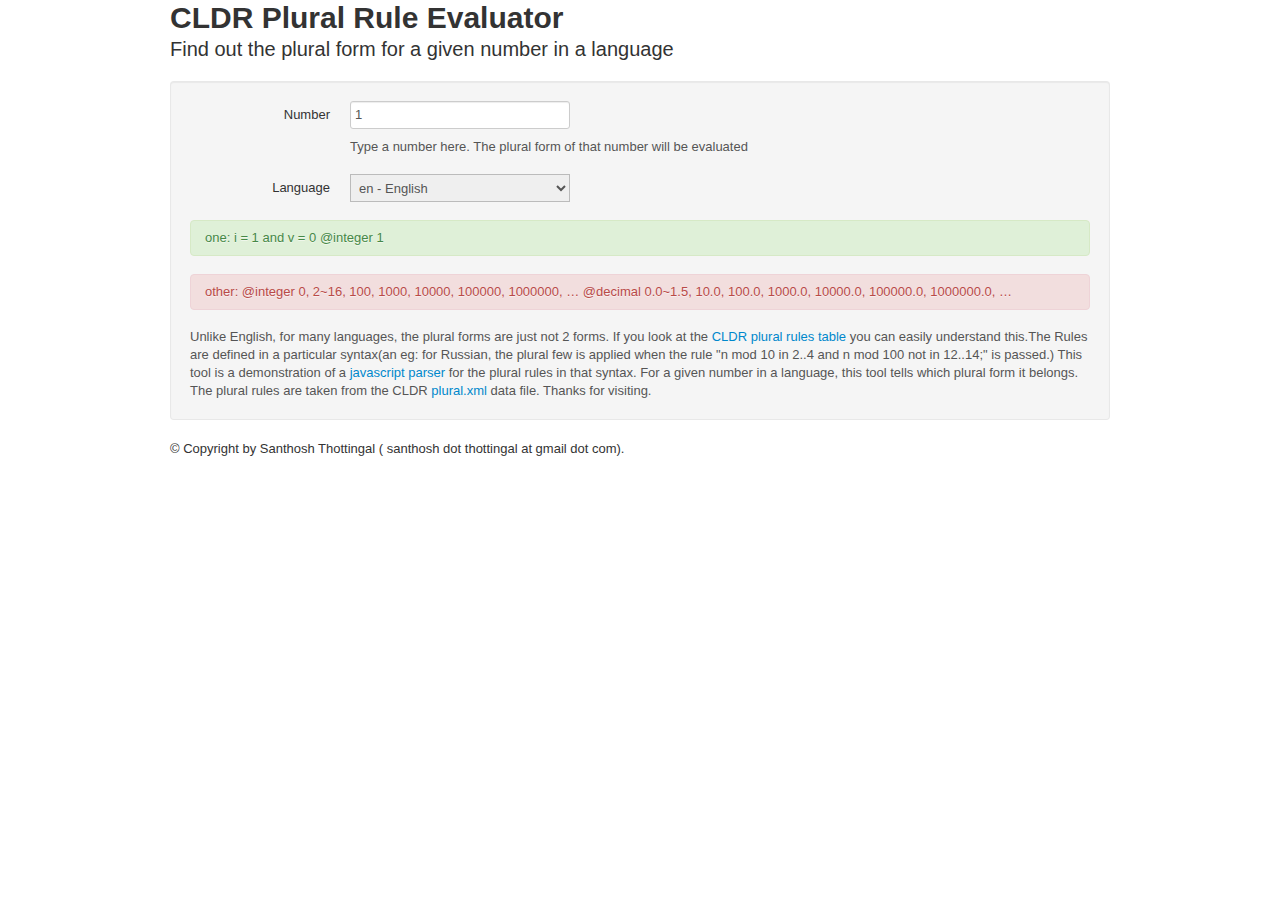
<file: assets/plugins/i18n/libs/CLDRPluralRuleParser/demo/index.html>
<!DOCTYPE html>
<html lang="en" dir="ltr">
	<head>
		<meta charset="utf-8"/>
		<title>CLDR Plural Rule Evaluator</title>
		<meta name="author" content="Santhosh Thottingal"/>
		<!-- Source -->
		<script src="../src/CLDRPluralRuleParser.js"></script>
		<!-- Libs -->
		<script src="../libs/jquery.js"></script>
		<link href="../libs/bootstrap.min.css" rel="stylesheet"/>
		<script src="../libs/bootstrap.min.js"></script>
		<!-- Demo -->
		<script src="demo.js"></script>
	</head>

	<body>

		<div class="container">
			<header id="overview" class="jumbotron subhead">
  <h1>CLDR Plural Rule Evaluator</h1>
  <p class="lead">Find out the plural form for a given number in a language</p>
</header>
			<form class="well form-horizontal">
				<div class="control-group">
					<label for="input-number" class="control-label">Number</label>
					<div class="controls">
						<input type="number" id="input-number" class="input" value="1" placeholder="Type a number here..."/>
						<p class="help-block">
							Type a number here. The plural form of that number will be evaluated
						</p>
					</div>
				</div>
				<div class="control-group">
					<label for="input-language" class="control-label">Language</label>
					<div class="controls">
						<select id="input-language">
							<option value="aa">aa - Qafár af</option>
							<option value="ab">ab - Аҧсшәа</option>
							<option value="ace">ace - Acèh</option>
							<option value="af">af - Afrikaans</option>
							<option value="ak">ak - Akan</option>
							<option value="aln">aln - Gegë</option>
							<option value="am">am - አማርኛ</option>
							<option value="an">an - aragonés</option>
							<option value="ang">ang - Ænglisc</option>
							<option value="anp">anp - अङ्गिका</option>
							<option value="ar">ar - العربية</option>
							<option value="arc">arc - ܐܪܡܝܐ</option>
							<option value="arn">arn - mapudungun</option>
							<option value="ary">ary - Maġribi</option>
							<option value="arz">arz - مصرى</option>
							<option value="as">as - অসমীয়া</option>
							<option value="ast">ast - asturianu</option>
							<option value="av">av - Авар</option>
							<option value="avk">avk - Kotava</option>
							<option value="ay">ay - Aymar aru</option>
							<option value="az">az - azərbaycanca</option>
							<option value="ba">ba - Башҡортса</option>
							<option value="bar">bar - Boarisch</option>
							<option value="bcc">bcc - بلوچی مکرانی</option>
							<option value="bcl">bcl - Bikol Central</option>
							<option value="be">be - беларуская</option>
							<option value="be-tarask">be-tarask - Беларуская (тарашкевіца)</option>
							<option value="bg">bg - български</option>
							<option value="bho">bho - भोजपुरी</option>
							<option value="bi">bi - Bislama</option>
							<option value="bjn">bjn - Bahasa Banjar</option>
							<option value="bm">bm - bamanankan</option>
							<option value="bn">bn - বাংলা</option>
							<option value="bo">bo - བོད་ཡིག</option>
							<option value="bpy">bpy - বিষ্ণুপ্রিয়া মণিপুরী</option>
							<option value="bqi">bqi - بختياري</option>
							<option value="br">br - brezhoneg</option>
							<option value="brh">brh - Bráhuí</option>
							<option value="bs">bs - bosanski</option>
							<option value="bug">bug - ᨅᨔ ᨕᨘᨁᨗ</option>
							<option value="bxr">bxr - Буряад</option>
							<option value="ca">ca - català</option>
							<option value="cbk-zam">cbk-zam - Chavacano de Zamboanga</option>
							<option value="cdo">cdo - Mìng-dĕ̤ng-ngṳ̄</option>
							<option value="ce">ce - Нохчийн</option>
							<option value="ceb">ceb - Cebuano</option>
							<option value="ch">ch - Chamoru</option>
							<option value="cho">cho - Choctaw</option>
							<option value="chr">chr - ᏣᎳᎩ</option>
							<option value="chy">chy - Tsetsêhestâhese</option>
							<option value="ckb">ckb - کوردی</option>
							<option value="co">co - corsu</option>
							<option value="cps">cps - Capiceño</option>
							<option value="cr">cr - Nēhiyawēwin / ᓀᐦᐃᔭᐍᐏᐣ</option>
							<option value="crh">crh - Qırımtatarca</option>
							<option value="crh-cyrl">crh-cyrl - Къырымтатарджа (Кирилл)</option>
							<option value="crh-latn">crh-latn - Qırımtatarca (Latin)</option>
							<option value="cs">cs - česky</option>
							<option value="csb">csb - Kaszëbsczi</option>
							<option value="cu">cu - Словѣ́ньскъ / ⰔⰎⰑⰂⰡⰐⰠⰔⰍⰟ</option>
							<option value="cv">cv - Чӑвашла</option>
							<option value="cy">cy - Cymraeg</option>
							<option value="da">da - dansk</option>
							<option value="de">de - Deutsch</option>
							<option value="de-at">de-at - Österreichisches Deutsch</option>
							<option value="de-ch">de-ch - Schweizer Hochdeutsch</option>
							<option value="de-formal">de-formal - Deutsch (Sie-Form)</option>
							<option value="diq">diq - Zazaki</option>
							<option value="dsb">dsb - Dolnoserbski</option>
							<option value="dtp">dtp - Dusun Bundu-liwan</option>
							<option value="dv">dv - ދިވެހިބަސް</option>
							<option value="dz">dz - ཇོང་ཁ</option>
							<option value="ee">ee - eʋegbe</option>
							<option value="el">el - Ελληνικά</option>
							<option value="eml">eml - emiliàn e rumagnòl</option>
							<option selected value="en">en - English</option>
							<option value="en-ca">en-ca - Canadian English</option>
							<option value="en-gb">en-gb - British English</option>
							<option value="eo">eo - Esperanto</option>
							<option value="es">es - español</option>
							<option value="et">et - eesti</option>
							<option value="eu">eu - euskara</option>
							<option value="ext">ext - estremeñu</option>
							<option value="fa">fa - فارسی</option>
							<option value="ff">ff - Fulfulde</option>
							<option value="fi">fi - suomi</option>
							<option value="fit">fit - meänkieli</option>
							<option value="fj">fj - Na Vosa Vakaviti</option>
							<option value="fo">fo - føroyskt</option>
							<option value="fr">fr - français</option>
							<option value="frc">frc - français cadien</option>
							<option value="frp">frp - arpetan</option>
							<option value="frr">frr - Nordfriisk</option>
							<option value="fur">fur - furlan</option>
							<option value="fy">fy - Frysk</option>
							<option value="ga">ga - Gaeilge</option>
							<option value="gag">gag - Gagauz</option>
							<option value="gan">gan - 贛語</option>
							<option value="gan-hans">gan-hans - 赣语（简体）</option>
							<option value="gan-hant">gan-hant - 贛語（繁體）</option>
							<option value="gd">gd - Gàidhlig</option>
							<option value="gl">gl - galego</option>
							<option value="glk">glk - گیلکی</option>
							<option value="gn">gn - Avañe'ẽ</option>
							<option value="got">got - 𐌲𐌿𐍄𐌹𐍃𐌺</option>
							<option value="grc">grc - Ἀρχαία ἑλληνικὴ</option>
							<option value="gsw">gsw - Alemannisch</option>
							<option value="gu">gu - ગુજરાતી</option>
							<option value="gv">gv - Gaelg</option>
							<option value="ha">ha - هَوُسَ</option>
							<option value="hak">hak - Hak-kâ-fa</option>
							<option value="haw">haw - Hawai`i</option>
							<option value="he">he - עברית</option>
							<option value="hi">hi - हिन्दी</option>
							<option value="hif">hif - Fiji Hindi</option>
							<option value="hif-latn">hif-latn - Fiji Hindi</option>
							<option value="hil">hil - Ilonggo</option>
							<option value="ho">ho - Hiri Motu</option>
							<option value="hr">hr - hrvatski</option>
							<option value="hsb">hsb - Hornjoserbsce</option>
							<option value="ht">ht - Kreyòl ayisyen</option>
							<option value="hu">hu - magyar</option>
							<option value="hy">hy - Հայերեն</option>
							<option value="hz">hz - Otsiherero</option>
							<option value="ia">ia - interlingua</option>
							<option value="id">id - Bahasa Indonesia</option>
							<option value="ie">ie - Interlingue</option>
							<option value="ig">ig - Igbo</option>
							<option value="ii">ii - ꆇꉙ</option>
							<option value="ik">ik - Iñupiak</option>
							<option value="ike-cans">ike-cans - ᐃᓄᒃᑎᑐᑦ</option>
							<option value="ike-latn">ike-latn - inuktitut</option>
							<option value="ilo">ilo - Ilokano</option>
							<option value="inh">inh - ГӀалгӀай</option>
							<option value="io">io - Ido</option>
							<option value="is">is - íslenska</option>
							<option value="it">it - italiano</option>
							<option value="iu">iu - ᐃᓄᒃᑎᑐᑦ/inuktitut</option>
							<option value="ja">ja - 日本語</option>
							<option value="jam">jam - Patois</option>
							<option value="jbo">jbo - Lojban</option>
							<option value="jut">jut - jysk</option>
							<option value="jv">jv - Basa Jawa</option>
							<option value="ka">ka - ქართული</option>
							<option value="kaa">kaa - Qaraqalpaqsha</option>
							<option value="kab">kab - Taqbaylit</option>
							<option value="kbd">kbd - Адыгэбзэ</option>
							<option value="kbd-cyrl">kbd-cyrl - Адыгэбзэ</option>
							<option value="kg">kg - Kongo</option>
							<option value="khw">khw - کھوار</option>
							<option value="ki">ki - Gĩkũyũ</option>
							<option value="kiu">kiu - Kırmancki</option>
							<option value="kj">kj - Kwanyama</option>
							<option value="kk">kk - Қазақша</option>
							<option value="kk-arab">kk-arab - قازاقشا (تٴوتە)</option>
							<option value="kk-cn">kk-cn - قازاقشا (جۇنگو)</option>
							<option value="kk-cyrl">kk-cyrl - Қазақша (кирил)</option>
							<option value="kk-kz">kk-kz - Қазақша (Қазақстан)</option>
							<option value="kk-latn">kk-latn - Qazaqşa (latın)</option>
							<option value="kk-tr">kk-tr - Qazaqşa (Türkïya)</option>
							<option value="kl">kl - kalaallisut</option>
							<option value="km">km - ភាសាខ្មែរ</option>
							<option value="kn">kn - ಕನ್ನಡ</option>
							<option value="ko">ko - 한국어</option>
							<option value="ko-kp">ko-kp - 한국어 (조선)</option>
							<option value="koi">koi - Перем Коми</option>
							<option value="kr">kr - Kanuri</option>
							<option value="krc">krc - Къарачай-Малкъар</option>
							<option value="kri">kri - Krio</option>
							<option value="krj">krj - Kinaray-a</option>
							<option value="ks">ks - कॉशुर / کٲشُر</option>
							<option value="ks-arab">ks-arab - کٲشُر</option>
							<option value="ks-deva">ks-deva - कॉशुर</option>
							<option value="ksh">ksh - Ripoarisch</option>
							<option value="ku">ku - Kurdî</option>
							<option value="ku-arab">ku-arab - كوردي (عەرەبی)</option>
							<option value="ku-latn">ku-latn - Kurdî (latînî)</option>
							<option value="kv">kv - Коми</option>
							<option value="kw">kw - kernowek</option>
							<option value="ky">ky - Кыргызча</option>
							<option value="la">la - Latina</option>
							<option value="lad">lad - Ladino</option>
							<option value="lb">lb - Lëtzebuergesch</option>
							<option value="lbe">lbe - Лакку</option>
							<option value="lez">lez - Лезги</option>
							<option value="lfn">lfn - Lingua Franca Nova</option>
							<option value="lg">lg - Luganda</option>
							<option value="li">li - Limburgs</option>
							<option value="lij">lij - Ligure</option>
							<option value="liv">liv - Līvõ kēļ</option>
							<option value="lmo">lmo - lumbaart</option>
							<option value="ln">ln - lingála</option>
							<option value="lo">lo - ລາວ</option>
							<option value="loz">loz - Silozi</option>
							<option value="lt">lt - lietuvių</option>
							<option value="ltg">ltg - latgaļu</option>
							<option value="lus">lus - Mizo ţawng</option>
							<option value="lv">lv - latviešu</option>
							<option value="lzh">lzh - 文言</option>
							<option value="lzz">lzz - Lazuri</option>
							<option value="mai">mai - मैथिली</option>
							<option value="map-bms">map-bms - Basa Banyumasan</option>
							<option value="mdf">mdf - Мокшень</option>
							<option value="mg">mg - Malagasy</option>
							<option value="mh">mh - Ebon</option>
							<option value="mhr">mhr - Олык Марий</option>
							<option value="mi">mi - Māori</option>
							<option value="min">min - Baso Minangkabau</option>
							<option value="mk">mk - македонски</option>
							<option value="ml">ml - മലയാളം</option>
							<option value="mn">mn - монгол</option>
							<option value="mo">mo - молдовеняскэ</option>
							<option value="mr">mr - मराठी</option>
							<option value="mrj">mrj - Кырык мары</option>
							<option value="ms">ms - Bahasa Melayu</option>
							<option value="mt">mt - Malti</option>
							<option value="mus">mus - Mvskoke</option>
							<option value="mwl">mwl - Mirandés</option>
							<option value="my">my - မြန်မာဘာသာ</option>
							<option value="myv">myv - Эрзянь</option>
							<option value="mzn">mzn - مازِرونی</option>
							<option value="na">na - Dorerin Naoero</option>
							<option value="nah">nah - Nāhuatl</option>
							<option value="nan">nan - Bân-lâm-gú</option>
							<option value="nap">nap - Nnapulitano</option>
							<option value="nb">nb - norsk (bokmål)</option>
							<option value="nds">nds - Plattdüütsch</option>
							<option value="nds-nl">nds-nl - Nedersaksisch</option>
							<option value="ne">ne - नेपाली</option>
							<option value="new">new - नेपाल भाषा</option>
							<option value="ng">ng - Oshiwambo</option>
							<option value="niu">niu - Niuē</option>
							<option value="nl">nl - Nederlands</option>
							<option value="nl-informal">nl-informal - Nederlands (informeel)</option>
							<option value="nn">nn - norsk (nynorsk)</option>
							<option value="nov">nov - Novial</option>
							<option value="nrm">nrm - Nouormand</option>
							<option value="nso">nso - Sesotho sa Leboa</option>
							<option value="nv">nv - Diné bizaad</option>
							<option value="ny">ny - Chi-Chewa</option>
							<option value="oc">oc - occitan</option>
							<option value="om">om - Oromoo</option>
							<option value="or">or - ଓଡ଼ିଆ</option>
							<option value="os">os - Ирон</option>
							<option value="pa">pa - ਪੰਜਾਬੀ</option>
							<option value="pag">pag - Pangasinan</option>
							<option value="pam">pam - Kapampangan</option>
							<option value="pap">pap - Papiamentu</option>
							<option value="pcd">pcd - Picard</option>
							<option value="pdc">pdc - Deitsch</option>
							<option value="pdt">pdt - Plautdietsch</option>
							<option value="pfl">pfl - Pälzisch</option>
							<option value="pi">pi - पाळि</option>
							<option value="pih">pih - Norfuk / Pitkern</option>
							<option value="pl">pl - polski</option>
							<option value="pms">pms - Piemontèis</option>
							<option value="pnb">pnb - پنجابی</option>
							<option value="pnt">pnt - Ποντιακά</option>
							<option value="prg">prg - Prūsiskan</option>
							<option value="ps">ps - پښتو</option>
							<option value="pt">pt - português</option>
							<option value="pt-br">pt-br - português do Brasil</option>
							<option value="qu">qu - Runa Simi</option>
							<option value="qug">qug - Runa shimi</option>
							<option value="rgn">rgn - Rumagnôl</option>
							<option value="rif">rif - Tarifit</option>
							<option value="rm">rm - rumantsch</option>
							<option value="rmy">rmy - Romani</option>
							<option value="rn">rn - Kirundi</option>
							<option value="ro">ro - română</option>
							<option value="roa-tara">roa-tara - tarandíne</option>
							<option value="ru">ru - русский</option>
							<option value="rue">rue - Русиньскый</option>
							<option value="rup">rup - Armãneashce</option>
							<option value="ruq">ruq - Vlăheşte</option>
							<option value="ruq-cyrl">ruq-cyrl - Влахесте</option>
							<option value="ruq-latn">ruq-latn - Vlăheşte</option>
							<option value="rw">rw - Kinyarwanda</option>
							<option value="sa">sa - संस्कृतम्</option>
							<option value="sah">sah - саха тыла</option>
							<option value="sat">sat - Santali</option>
							<option value="sc">sc - sardu</option>
							<option value="scn">scn - sicilianu</option>
							<option value="sco">sco - Scots</option>
							<option value="sd">sd - سنڌي</option>
							<option value="sdc">sdc - Sassaresu</option>
							<option value="se">se - sámegiella</option>
							<option value="sei">sei - Cmique Itom</option>
							<option value="sg">sg - Sängö</option>
							<option value="sgs">sgs - Žemaitėška</option>
							<option value="sh">sh - srpskohrvatski / српскохрватски</option>
							<option value="shi">shi - Tašlḥiyt/ⵜⴰⵛⵍⵃⵉⵜ</option>
							<option value="shi-latn">shi-latn - Tašlḥiyt</option>
							<option value="shi-tfng">shi-tfng - ⵜⴰⵛⵍⵃⵉⵜ</option>
							<option value="si">si - සිංහල</option>
							<option value="sk">sk - slovenčina</option>
							<option value="sl">sl - slovenščina</option>
							<option value="sli">sli - Schläsch</option>
							<option value="sm">sm - Gagana Samoa</option>
							<option value="sma">sma - Åarjelsaemien</option>
							<option value="sn">sn - chiShona</option>
							<option value="so">so - Soomaaliga</option>
							<option value="sq">sq - shqip</option>
							<option value="sr">sr - српски / srpski</option>
							<option value="sr-ec">sr-ec - српски (ћирилица)</option>
							<option value="sr-el">sr-el - srpski (latinica)</option>
							<option value="srn">srn - Sranantongo</option>
							<option value="ss">ss - SiSwati</option>
							<option value="st">st - Sesotho</option>
							<option value="stq">stq - Seeltersk</option>
							<option value="su">su - Basa Sunda</option>
							<option value="sv">sv - svenska</option>
							<option value="sw">sw - Kiswahili</option>
							<option value="szl">szl - Ślůnski</option>
							<option value="ta">ta - தமிழ்</option>
							<option value="tcy">tcy - ತುಳು</option>
							<option value="te">te - తెలుగు</option>
							<option value="tet">tet - tetun</option>
							<option value="tg">tg - тоҷикӣ</option>
							<option value="tg-cyrl">tg-cyrl - тоҷикӣ</option>
							<option value="tg-latn">tg-latn - tojikī</option>
							<option value="th">th - ไทย</option>
							<option value="ti">ti - ትግርኛ</option>
							<option value="tk">tk - Türkmençe</option>
							<option value="tl">tl - Tagalog</option>
							<option value="tly">tly - толышә зывон</option>
							<option value="tn">tn - Setswana</option>
							<option value="to">to - lea faka-Tonga</option>
							<option value="tokipona">tokipona - Toki Pona</option>
							<option value="tpi">tpi - Tok Pisin</option>
							<option value="tr">tr - Türkçe</option>
							<option value="ts">ts - Xitsonga</option>
							<option value="tt">tt - татарча/tatarça</option>
							<option value="tt-cyrl">tt-cyrl - татарча</option>
							<option value="tt-latn">tt-latn - tatarça</option>
							<option value="tum">tum - chiTumbuka</option>
							<option value="tw">tw - Twi</option>
							<option value="ty">ty - Reo Mā`ohi</option>
							<option value="tyv">tyv - Тыва дыл</option>
							<option value="udm">udm - Удмурт</option>
							<option value="ug">ug - ئۇيغۇرچە / Uyghurche</option>
							<option value="ug-arab">ug-arab - ئۇيغۇرچە</option>
							<option value="ug-latn">ug-latn - Uyghurche</option>
							<option value="uk">uk - українська</option>
							<option value="ur">ur - اردو</option>
							<option value="uz">uz - Oʻzbek</option>
							<option value="ve">ve - Tshivenda</option>
							<option value="vec">vec - vèneto</option>
							<option value="vep">vep - Vepsän kel’</option>
							<option value="vi">vi - Tiếng Việt</option>
							<option value="vls">vls - West-Vlams</option>
							<option value="vmf">vmf - Mainfränkisch</option>
							<option value="vo">vo - Volapük</option>
							<option value="vot">vot - Vaďďa</option>
							<option value="vro">vro - Võro</option>
							<option value="wa">wa - walon</option>
							<option value="war">war - Winaray</option>
							<option value="wo">wo - Wolof</option>
							<option value="wuu">wuu - 吴语</option>
							<option value="xal">xal - Хальмг</option>
							<option value="xh">xh - isiXhosa</option>
							<option value="xmf">xmf - მარგალური</option>
							<option value="yi">yi - ייִדיש</option>
							<option value="yo">yo - Yorùbá</option>
							<option value="yue">yue - 粵語</option>
							<option value="za">za - Vahcuengh</option>
							<option value="zea">zea - Zeêuws</option>
							<option value="zh">zh - 中文</option>
							<option value="zh-cn">zh-cn - 中文（中国大陆）</option>
							<option value="zh-hans">zh-hans - 中文（简体）</option>
							<option value="zh-hant">zh-hant - 中文（繁體）</option>
							<option value="zh-hk">zh-hk - 中文（香港）</option>
							<option value="zh-mo">zh-mo - 中文（澳門）</option>
							<option value="zh-my">zh-my - 中文（马来西亚）</option>
							<option value="zh-sg">zh-sg - 中文（新加坡）</option>
							<option value="zh-tw">zh-tw - 中文（台灣）</option>
							<option value="zu">zu - isiZulu</option>
						</select>
					</div>
				</div>
				<div class="result">

				</div>
				<p class="help-block">
							Unlike English, for many languages, the plural forms are just not 2 forms. If you look at the <A href="http://unicode.org/repos/cldr-tmp/trunk/diff/supplemental/language_plural_rules.html#pl">CLDR plural rules table</a>
								you can easily understand this.The Rules are defined in a particular syntax(an eg: for Russian, the plural few is applied when the rule "n mod 10 in 2..4 and n mod 100 not in 12..14;" is passed.)
								This tool is a demonstration of a <a href="cldrpluralparser.js"> javascript parser </a>for the plural rules in that syntax. For a given number in a language, this tool tells which plural form it belongs.
								The plural rules are taken from the CLDR <a href="plural.xml"> plural.xml </a> data file. Thanks for visiting.
						</p>
			</form>

			<footer>
				<p>
					&copy; Copyright by Santhosh Thottingal ( santhosh dot thottingal at gmail dot com).
				</p>
			</footer>
		</div>
	</body>
</html>
</file>
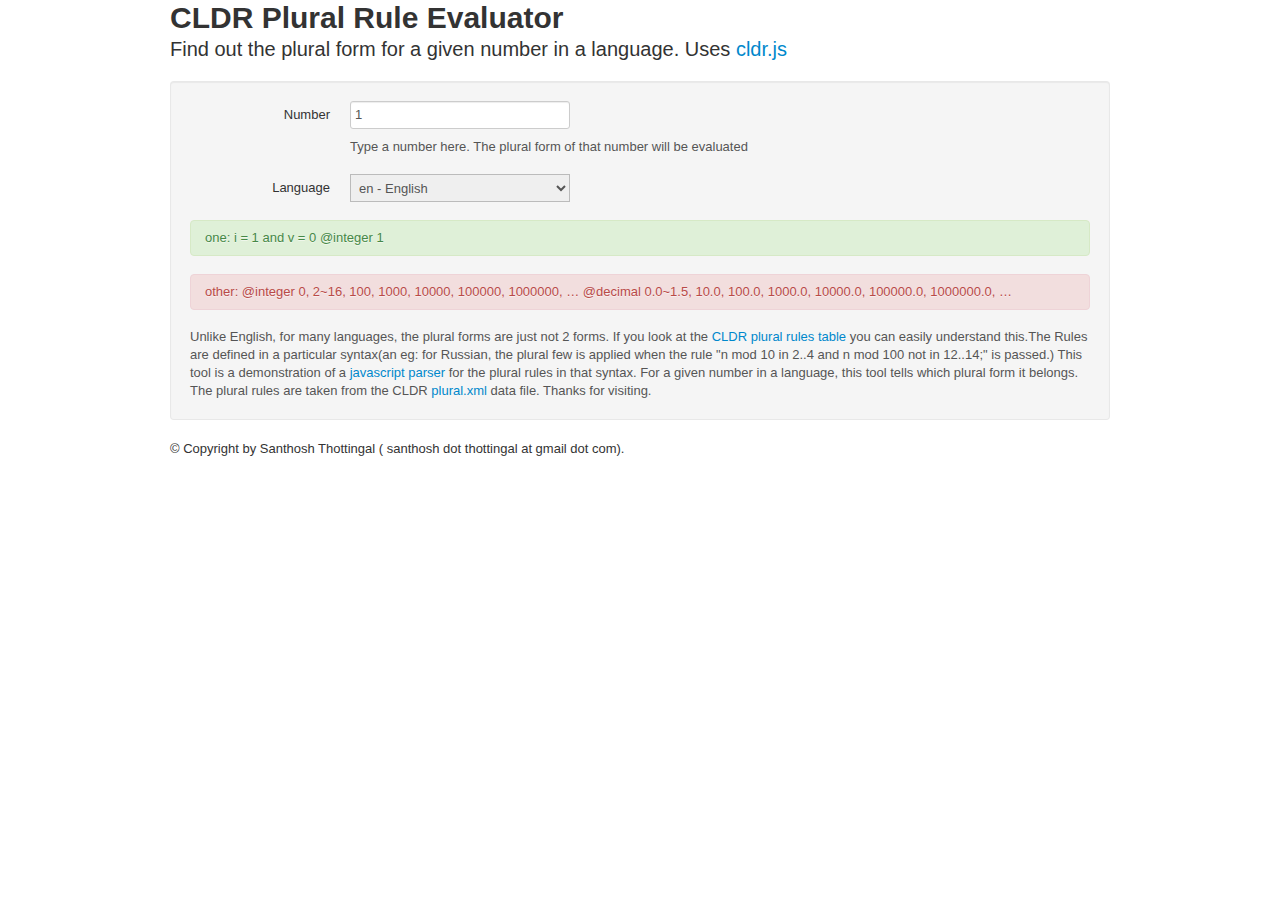
<file: assets/plugins/i18n/libs/CLDRPluralRuleParser/demo/cldrjs.html>
<!DOCTYPE html>
<html lang="en" dir="ltr">
	<head>
		<meta charset="utf-8"/>
		<title>CLDR Plural Rule Evaluator</title>
		<meta name="author" content="Santhosh Thottingal"/>
		<!-- Source -->
		<script src="../src/CLDRPluralRuleParser.js"></script>
		<!-- Libs -->
		<script src="../libs/jquery.js"></script>
		<link href="../libs/bootstrap.min.css" rel="stylesheet"/>

		<!-- Demo -->
		<script src="cldr.js"></script>
		<script src="cldrjs.js"></script>
	</head>

	<body>

		<div class="container">
			<header id="overview" class="jumbotron subhead">
  <h1>CLDR Plural Rule Evaluator</h1>
  <p class="lead">Find out the plural form for a given number in a language.
  Uses <a href="https://github.com/rxaviers/cldr">cldr.js</a></p>
</header>
			<form class="well form-horizontal">
				<div class="control-group">
					<label for="input-number" class="control-label">Number</label>
					<div class="controls">
						<input type="number" id="input-number" class="input" value="1" placeholder="Type a number here..."/>
						<p class="help-block">
							Type a number here. The plural form of that number will be evaluated
						</p>
					</div>
				</div>
				<div class="control-group">
					<label for="input-language" class="control-label">Language</label>
					<div class="controls">
						<select id="input-language">
							<option value="aa">aa - Qafár af</option>
							<option value="ab">ab - Аҧсшәа</option>
							<option value="ace">ace - Acèh</option>
							<option value="af">af - Afrikaans</option>
							<option value="ak">ak - Akan</option>
							<option value="aln">aln - Gegë</option>
							<option value="am">am - አማርኛ</option>
							<option value="an">an - aragonés</option>
							<option value="ang">ang - Ænglisc</option>
							<option value="anp">anp - अङ्गिका</option>
							<option value="ar">ar - العربية</option>
							<option value="arc">arc - ܐܪܡܝܐ</option>
							<option value="arn">arn - mapudungun</option>
							<option value="ary">ary - Maġribi</option>
							<option value="arz">arz - مصرى</option>
							<option value="as">as - অসমীয়া</option>
							<option value="ast">ast - asturianu</option>
							<option value="av">av - Авар</option>
							<option value="avk">avk - Kotava</option>
							<option value="ay">ay - Aymar aru</option>
							<option value="az">az - azərbaycanca</option>
							<option value="ba">ba - Башҡортса</option>
							<option value="bar">bar - Boarisch</option>
							<option value="bcc">bcc - بلوچی مکرانی</option>
							<option value="bcl">bcl - Bikol Central</option>
							<option value="be">be - беларуская</option>
							<option value="be-tarask">be-tarask - Беларуская (тарашкевіца)</option>
							<option value="bg">bg - български</option>
							<option value="bho">bho - भोजपुरी</option>
							<option value="bi">bi - Bislama</option>
							<option value="bjn">bjn - Bahasa Banjar</option>
							<option value="bm">bm - bamanankan</option>
							<option value="bn">bn - বাংলা</option>
							<option value="bo">bo - བོད་ཡིག</option>
							<option value="bpy">bpy - বিষ্ণুপ্রিয়া মণিপুরী</option>
							<option value="bqi">bqi - بختياري</option>
							<option value="br">br - brezhoneg</option>
							<option value="brh">brh - Bráhuí</option>
							<option value="bs">bs - bosanski</option>
							<option value="bug">bug - ᨅᨔ ᨕᨘᨁᨗ</option>
							<option value="bxr">bxr - Буряад</option>
							<option value="ca">ca - català</option>
							<option value="cbk-zam">cbk-zam - Chavacano de Zamboanga</option>
							<option value="cdo">cdo - Mìng-dĕ̤ng-ngṳ̄</option>
							<option value="ce">ce - Нохчийн</option>
							<option value="ceb">ceb - Cebuano</option>
							<option value="ch">ch - Chamoru</option>
							<option value="cho">cho - Choctaw</option>
							<option value="chr">chr - ᏣᎳᎩ</option>
							<option value="chy">chy - Tsetsêhestâhese</option>
							<option value="ckb">ckb - کوردی</option>
							<option value="co">co - corsu</option>
							<option value="cps">cps - Capiceño</option>
							<option value="cr">cr - Nēhiyawēwin / ᓀᐦᐃᔭᐍᐏᐣ</option>
							<option value="crh">crh - Qırımtatarca</option>
							<option value="crh-cyrl">crh-cyrl - Къырымтатарджа (Кирилл)</option>
							<option value="crh-latn">crh-latn - Qırımtatarca (Latin)</option>
							<option value="cs">cs - česky</option>
							<option value="csb">csb - Kaszëbsczi</option>
							<option value="cu">cu - Словѣ́ньскъ / ⰔⰎⰑⰂⰡⰐⰠⰔⰍⰟ</option>
							<option value="cv">cv - Чӑвашла</option>
							<option value="cy">cy - Cymraeg</option>
							<option value="da">da - dansk</option>
							<option value="de">de - Deutsch</option>
							<option value="de-at">de-at - Österreichisches Deutsch</option>
							<option value="de-ch">de-ch - Schweizer Hochdeutsch</option>
							<option value="de-formal">de-formal - Deutsch (Sie-Form)</option>
							<option value="diq">diq - Zazaki</option>
							<option value="dsb">dsb - Dolnoserbski</option>
							<option value="dtp">dtp - Dusun Bundu-liwan</option>
							<option value="dv">dv - ދިވެހިބަސް</option>
							<option value="dz">dz - ཇོང་ཁ</option>
							<option value="ee">ee - eʋegbe</option>
							<option value="el">el - Ελληνικά</option>
							<option value="eml">eml - emiliàn e rumagnòl</option>
							<option selected value="en">en - English</option>
							<option value="en-ca">en-ca - Canadian English</option>
							<option value="en-gb">en-gb - British English</option>
							<option value="eo">eo - Esperanto</option>
							<option value="es">es - español</option>
							<option value="et">et - eesti</option>
							<option value="eu">eu - euskara</option>
							<option value="ext">ext - estremeñu</option>
							<option value="fa">fa - فارسی</option>
							<option value="ff">ff - Fulfulde</option>
							<option value="fi">fi - suomi</option>
							<option value="fit">fit - meänkieli</option>
							<option value="fj">fj - Na Vosa Vakaviti</option>
							<option value="fo">fo - føroyskt</option>
							<option value="fr">fr - français</option>
							<option value="frc">frc - français cadien</option>
							<option value="frp">frp - arpetan</option>
							<option value="frr">frr - Nordfriisk</option>
							<option value="fur">fur - furlan</option>
							<option value="fy">fy - Frysk</option>
							<option value="ga">ga - Gaeilge</option>
							<option value="gag">gag - Gagauz</option>
							<option value="gan">gan - 贛語</option>
							<option value="gan-hans">gan-hans - 赣语（简体）</option>
							<option value="gan-hant">gan-hant - 贛語（繁體）</option>
							<option value="gd">gd - Gàidhlig</option>
							<option value="gl">gl - galego</option>
							<option value="glk">glk - گیلکی</option>
							<option value="gn">gn - Avañe'ẽ</option>
							<option value="got">got - 𐌲𐌿𐍄𐌹𐍃𐌺</option>
							<option value="grc">grc - Ἀρχαία ἑλληνικὴ</option>
							<option value="gsw">gsw - Alemannisch</option>
							<option value="gu">gu - ગુજરાતી</option>
							<option value="gv">gv - Gaelg</option>
							<option value="ha">ha - هَوُسَ</option>
							<option value="hak">hak - Hak-kâ-fa</option>
							<option value="haw">haw - Hawai`i</option>
							<option value="he">he - עברית</option>
							<option value="hi">hi - हिन्दी</option>
							<option value="hif">hif - Fiji Hindi</option>
							<option value="hif-latn">hif-latn - Fiji Hindi</option>
							<option value="hil">hil - Ilonggo</option>
							<option value="ho">ho - Hiri Motu</option>
							<option value="hr">hr - hrvatski</option>
							<option value="hsb">hsb - Hornjoserbsce</option>
							<option value="ht">ht - Kreyòl ayisyen</option>
							<option value="hu">hu - magyar</option>
							<option value="hy">hy - Հայերեն</option>
							<option value="hz">hz - Otsiherero</option>
							<option value="ia">ia - interlingua</option>
							<option value="id">id - Bahasa Indonesia</option>
							<option value="ie">ie - Interlingue</option>
							<option value="ig">ig - Igbo</option>
							<option value="ii">ii - ꆇꉙ</option>
							<option value="ik">ik - Iñupiak</option>
							<option value="ike-cans">ike-cans - ᐃᓄᒃᑎᑐᑦ</option>
							<option value="ike-latn">ike-latn - inuktitut</option>
							<option value="ilo">ilo - Ilokano</option>
							<option value="inh">inh - ГӀалгӀай</option>
							<option value="io">io - Ido</option>
							<option value="is">is - íslenska</option>
							<option value="it">it - italiano</option>
							<option value="iu">iu - ᐃᓄᒃᑎᑐᑦ/inuktitut</option>
							<option value="ja">ja - 日本語</option>
							<option value="jam">jam - Patois</option>
							<option value="jbo">jbo - Lojban</option>
							<option value="jut">jut - jysk</option>
							<option value="jv">jv - Basa Jawa</option>
							<option value="ka">ka - ქართული</option>
							<option value="kaa">kaa - Qaraqalpaqsha</option>
							<option value="kab">kab - Taqbaylit</option>
							<option value="kbd">kbd - Адыгэбзэ</option>
							<option value="kbd-cyrl">kbd-cyrl - Адыгэбзэ</option>
							<option value="kg">kg - Kongo</option>
							<option value="khw">khw - کھوار</option>
							<option value="ki">ki - Gĩkũyũ</option>
							<option value="kiu">kiu - Kırmancki</option>
							<option value="kj">kj - Kwanyama</option>
							<option value="kk">kk - Қазақша</option>
							<option value="kk-arab">kk-arab - قازاقشا (تٴوتە)</option>
							<option value="kk-cn">kk-cn - قازاقشا (جۇنگو)</option>
							<option value="kk-cyrl">kk-cyrl - Қазақша (кирил)</option>
							<option value="kk-kz">kk-kz - Қазақша (Қазақстан)</option>
							<option value="kk-latn">kk-latn - Qazaqşa (latın)</option>
							<option value="kk-tr">kk-tr - Qazaqşa (Türkïya)</option>
							<option value="kl">kl - kalaallisut</option>
							<option value="km">km - ភាសាខ្មែរ</option>
							<option value="kn">kn - ಕನ್ನಡ</option>
							<option value="ko">ko - 한국어</option>
							<option value="ko-kp">ko-kp - 한국어 (조선)</option>
							<option value="koi">koi - Перем Коми</option>
							<option value="kr">kr - Kanuri</option>
							<option value="krc">krc - Къарачай-Малкъар</option>
							<option value="kri">kri - Krio</option>
							<option value="krj">krj - Kinaray-a</option>
							<option value="ks">ks - कॉशुर / کٲشُر</option>
							<option value="ks-arab">ks-arab - کٲشُر</option>
							<option value="ks-deva">ks-deva - कॉशुर</option>
							<option value="ksh">ksh - Ripoarisch</option>
							<option value="ku">ku - Kurdî</option>
							<option value="ku-arab">ku-arab - كوردي (عەرەبی)</option>
							<option value="ku-latn">ku-latn - Kurdî (latînî)</option>
							<option value="kv">kv - Коми</option>
							<option value="kw">kw - kernowek</option>
							<option value="ky">ky - Кыргызча</option>
							<option value="la">la - Latina</option>
							<option value="lad">lad - Ladino</option>
							<option value="lb">lb - Lëtzebuergesch</option>
							<option value="lbe">lbe - Лакку</option>
							<option value="lez">lez - Лезги</option>
							<option value="lfn">lfn - Lingua Franca Nova</option>
							<option value="lg">lg - Luganda</option>
							<option value="li">li - Limburgs</option>
							<option value="lij">lij - Ligure</option>
							<option value="liv">liv - Līvõ kēļ</option>
							<option value="lmo">lmo - lumbaart</option>
							<option value="ln">ln - lingála</option>
							<option value="lo">lo - ລາວ</option>
							<option value="loz">loz - Silozi</option>
							<option value="lt">lt - lietuvių</option>
							<option value="ltg">ltg - latgaļu</option>
							<option value="lus">lus - Mizo ţawng</option>
							<option value="lv">lv - latviešu</option>
							<option value="lzh">lzh - 文言</option>
							<option value="lzz">lzz - Lazuri</option>
							<option value="mai">mai - मैथिली</option>
							<option value="map-bms">map-bms - Basa Banyumasan</option>
							<option value="mdf">mdf - Мокшень</option>
							<option value="mg">mg - Malagasy</option>
							<option value="mh">mh - Ebon</option>
							<option value="mhr">mhr - Олык Марий</option>
							<option value="mi">mi - Māori</option>
							<option value="min">min - Baso Minangkabau</option>
							<option value="mk">mk - македонски</option>
							<option value="ml">ml - മലയാളം</option>
							<option value="mn">mn - монгол</option>
							<option value="mo">mo - молдовеняскэ</option>
							<option value="mr">mr - मराठी</option>
							<option value="mrj">mrj - Кырык мары</option>
							<option value="ms">ms - Bahasa Melayu</option>
							<option value="mt">mt - Malti</option>
							<option value="mus">mus - Mvskoke</option>
							<option value="mwl">mwl - Mirandés</option>
							<option value="my">my - မြန်မာဘာသာ</option>
							<option value="myv">myv - Эрзянь</option>
							<option value="mzn">mzn - مازِرونی</option>
							<option value="na">na - Dorerin Naoero</option>
							<option value="nah">nah - Nāhuatl</option>
							<option value="nan">nan - Bân-lâm-gú</option>
							<option value="nap">nap - Nnapulitano</option>
							<option value="nb">nb - norsk (bokmål)</option>
							<option value="nds">nds - Plattdüütsch</option>
							<option value="nds-nl">nds-nl - Nedersaksisch</option>
							<option value="ne">ne - नेपाली</option>
							<option value="new">new - नेपाल भाषा</option>
							<option value="ng">ng - Oshiwambo</option>
							<option value="niu">niu - Niuē</option>
							<option value="nl">nl - Nederlands</option>
							<option value="nl-informal">nl-informal - Nederlands (informeel)</option>
							<option value="nn">nn - norsk (nynorsk)</option>
							<option value="nov">nov - Novial</option>
							<option value="nrm">nrm - Nouormand</option>
							<option value="nso">nso - Sesotho sa Leboa</option>
							<option value="nv">nv - Diné bizaad</option>
							<option value="ny">ny - Chi-Chewa</option>
							<option value="oc">oc - occitan</option>
							<option value="om">om - Oromoo</option>
							<option value="or">or - ଓଡ଼ିଆ</option>
							<option value="os">os - Ирон</option>
							<option value="pa">pa - ਪੰਜਾਬੀ</option>
							<option value="pag">pag - Pangasinan</option>
							<option value="pam">pam - Kapampangan</option>
							<option value="pap">pap - Papiamentu</option>
							<option value="pcd">pcd - Picard</option>
							<option value="pdc">pdc - Deitsch</option>
							<option value="pdt">pdt - Plautdietsch</option>
							<option value="pfl">pfl - Pälzisch</option>
							<option value="pi">pi - पाळि</option>
							<option value="pih">pih - Norfuk / Pitkern</option>
							<option value="pl">pl - polski</option>
							<option value="pms">pms - Piemontèis</option>
							<option value="pnb">pnb - پنجابی</option>
							<option value="pnt">pnt - Ποντιακά</option>
							<option value="prg">prg - Prūsiskan</option>
							<option value="ps">ps - پښتو</option>
							<option value="pt">pt - português</option>
							<option value="pt-br">pt-br - português do Brasil</option>
							<option value="qu">qu - Runa Simi</option>
							<option value="qug">qug - Runa shimi</option>
							<option value="rgn">rgn - Rumagnôl</option>
							<option value="rif">rif - Tarifit</option>
							<option value="rm">rm - rumantsch</option>
							<option value="rmy">rmy - Romani</option>
							<option value="rn">rn - Kirundi</option>
							<option value="ro">ro - română</option>
							<option value="roa-tara">roa-tara - tarandíne</option>
							<option value="ru">ru - русский</option>
							<option value="rue">rue - Русиньскый</option>
							<option value="rup">rup - Armãneashce</option>
							<option value="ruq">ruq - Vlăheşte</option>
							<option value="ruq-cyrl">ruq-cyrl - Влахесте</option>
							<option value="ruq-latn">ruq-latn - Vlăheşte</option>
							<option value="rw">rw - Kinyarwanda</option>
							<option value="sa">sa - संस्कृतम्</option>
							<option value="sah">sah - саха тыла</option>
							<option value="sat">sat - Santali</option>
							<option value="sc">sc - sardu</option>
							<option value="scn">scn - sicilianu</option>
							<option value="sco">sco - Scots</option>
							<option value="sd">sd - سنڌي</option>
							<option value="sdc">sdc - Sassaresu</option>
							<option value="se">se - sámegiella</option>
							<option value="sei">sei - Cmique Itom</option>
							<option value="sg">sg - Sängö</option>
							<option value="sgs">sgs - Žemaitėška</option>
							<option value="sh">sh - srpskohrvatski / српскохрватски</option>
							<option value="shi">shi - Tašlḥiyt/ⵜⴰⵛⵍⵃⵉⵜ</option>
							<option value="shi-latn">shi-latn - Tašlḥiyt</option>
							<option value="shi-tfng">shi-tfng - ⵜⴰⵛⵍⵃⵉⵜ</option>
							<option value="si">si - සිංහල</option>
							<option value="sk">sk - slovenčina</option>
							<option value="sl">sl - slovenščina</option>
							<option value="sli">sli - Schläsch</option>
							<option value="sm">sm - Gagana Samoa</option>
							<option value="sma">sma - Åarjelsaemien</option>
							<option value="sn">sn - chiShona</option>
							<option value="so">so - Soomaaliga</option>
							<option value="sq">sq - shqip</option>
							<option value="sr">sr - српски / srpski</option>
							<option value="sr-ec">sr-ec - српски (ћирилица)</option>
							<option value="sr-el">sr-el - srpski (latinica)</option>
							<option value="srn">srn - Sranantongo</option>
							<option value="ss">ss - SiSwati</option>
							<option value="st">st - Sesotho</option>
							<option value="stq">stq - Seeltersk</option>
							<option value="su">su - Basa Sunda</option>
							<option value="sv">sv - svenska</option>
							<option value="sw">sw - Kiswahili</option>
							<option value="szl">szl - Ślůnski</option>
							<option value="ta">ta - தமிழ்</option>
							<option value="tcy">tcy - ತುಳು</option>
							<option value="te">te - తెలుగు</option>
							<option value="tet">tet - tetun</option>
							<option value="tg">tg - тоҷикӣ</option>
							<option value="tg-cyrl">tg-cyrl - тоҷикӣ</option>
							<option value="tg-latn">tg-latn - tojikī</option>
							<option value="th">th - ไทย</option>
							<option value="ti">ti - ትግርኛ</option>
							<option value="tk">tk - Türkmençe</option>
							<option value="tl">tl - Tagalog</option>
							<option value="tly">tly - толышә зывон</option>
							<option value="tn">tn - Setswana</option>
							<option value="to">to - lea faka-Tonga</option>
							<option value="tokipona">tokipona - Toki Pona</option>
							<option value="tpi">tpi - Tok Pisin</option>
							<option value="tr">tr - Türkçe</option>
							<option value="ts">ts - Xitsonga</option>
							<option value="tt">tt - татарча/tatarça</option>
							<option value="tt-cyrl">tt-cyrl - татарча</option>
							<option value="tt-latn">tt-latn - tatarça</option>
							<option value="tum">tum - chiTumbuka</option>
							<option value="tw">tw - Twi</option>
							<option value="ty">ty - Reo Mā`ohi</option>
							<option value="tyv">tyv - Тыва дыл</option>
							<option value="udm">udm - Удмурт</option>
							<option value="ug">ug - ئۇيغۇرچە / Uyghurche</option>
							<option value="ug-arab">ug-arab - ئۇيغۇرچە</option>
							<option value="ug-latn">ug-latn - Uyghurche</option>
							<option value="uk">uk - українська</option>
							<option value="ur">ur - اردو</option>
							<option value="uz">uz - Oʻzbek</option>
							<option value="ve">ve - Tshivenda</option>
							<option value="vec">vec - vèneto</option>
							<option value="vep">vep - Vepsän kel’</option>
							<option value="vi">vi - Tiếng Việt</option>
							<option value="vls">vls - West-Vlams</option>
							<option value="vmf">vmf - Mainfränkisch</option>
							<option value="vo">vo - Volapük</option>
							<option value="vot">vot - Vaďďa</option>
							<option value="vro">vro - Võro</option>
							<option value="wa">wa - walon</option>
							<option value="war">war - Winaray</option>
							<option value="wo">wo - Wolof</option>
							<option value="wuu">wuu - 吴语</option>
							<option value="xal">xal - Хальмг</option>
							<option value="xh">xh - isiXhosa</option>
							<option value="xmf">xmf - მარგალური</option>
							<option value="yi">yi - ייִדיש</option>
							<option value="yo">yo - Yorùbá</option>
							<option value="yue">yue - 粵語</option>
							<option value="za">za - Vahcuengh</option>
							<option value="zea">zea - Zeêuws</option>
							<option value="zh">zh - 中文</option>
							<option value="zh-cn">zh-cn - 中文（中国大陆）</option>
							<option value="zh-hans">zh-hans - 中文（简体）</option>
							<option value="zh-hant">zh-hant - 中文（繁體）</option>
							<option value="zh-hk">zh-hk - 中文（香港）</option>
							<option value="zh-mo">zh-mo - 中文（澳門）</option>
							<option value="zh-my">zh-my - 中文（马来西亚）</option>
							<option value="zh-sg">zh-sg - 中文（新加坡）</option>
							<option value="zh-tw">zh-tw - 中文（台灣）</option>
							<option value="zu">zu - isiZulu</option>
						</select>
					</div>
				</div>
				<div class="result">

				</div>
				<p class="help-block">
							Unlike English, for many languages, the plural forms are just not 2 forms. If you look at the <A href="http://unicode.org/repos/cldr-tmp/trunk/diff/supplemental/language_plural_rules.html#pl">CLDR plural rules table</a>
								you can easily understand this.The Rules are defined in a particular syntax(an eg: for Russian, the plural few is applied when the rule "n mod 10 in 2..4 and n mod 100 not in 12..14;" is passed.)
								This tool is a demonstration of a <a href="cldrpluralparser.js"> javascript parser </a>for the plural rules in that syntax. For a given number in a language, this tool tells which plural form it belongs.
								The plural rules are taken from the CLDR <a href="plural.xml"> plural.xml </a> data file. Thanks for visiting.
						</p>
			</form>

			<footer>
				<p>
					&copy; Copyright by Santhosh Thottingal ( santhosh dot thottingal at gmail dot com).
				</p>
			</footer>
		</div>
	</body>
</html>
</file>
